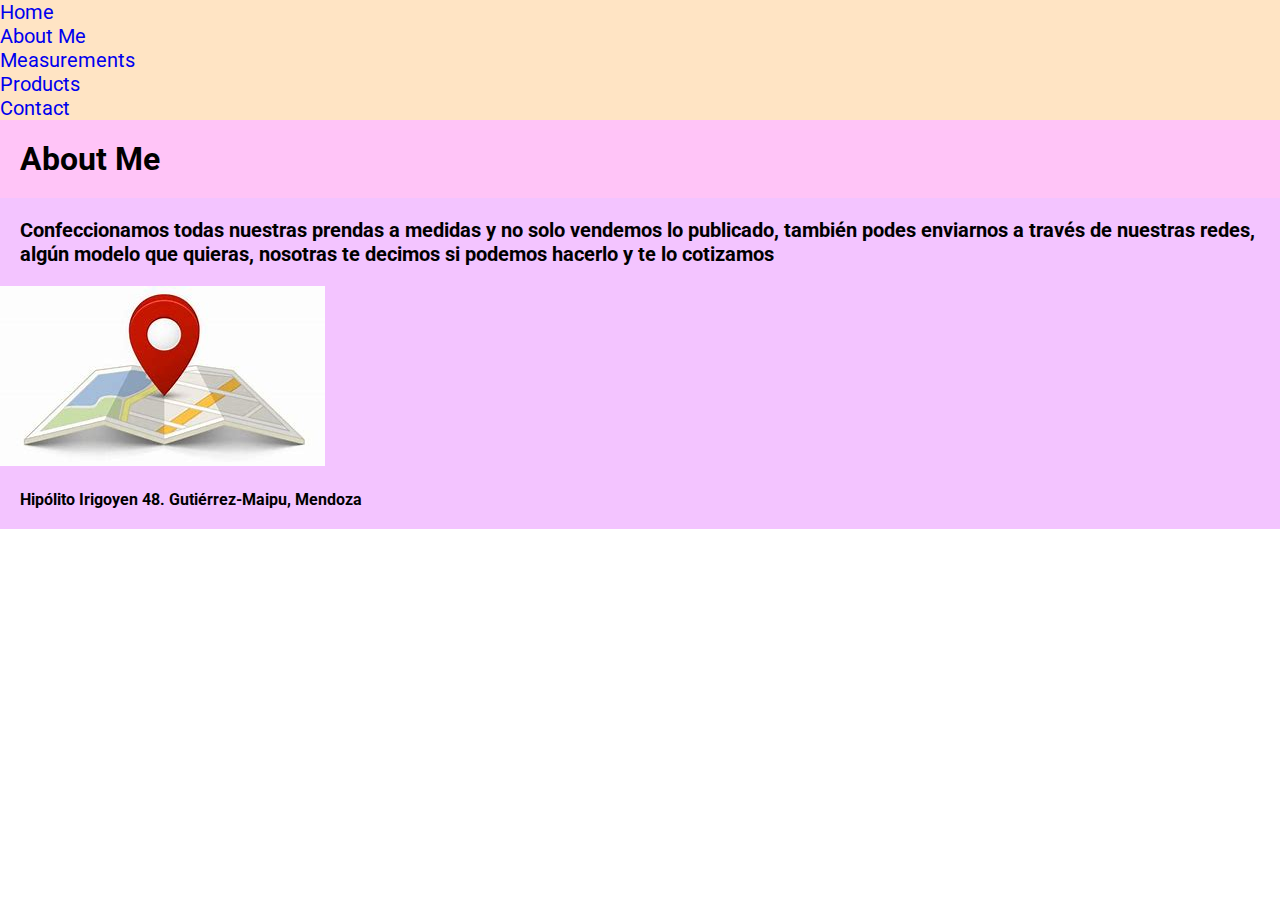
<file: pages/about-me.html>
<!DOCTYPE html>
<html lang="en">

<head>
    <meta charset="UTF-8">
    <meta http-equiv="X-UA-Compatible" content="IE=edge">
    <meta name="viewport" content="width=, initial-scale=1.0">
    <title>Document</title>
    <link rel="stylesheet" href="../css/styles.css">
    <link rel="icon" href="../assets/image/logo.png">
    <link href="https://fonts.googleapis.com/css2?family=Roboto&display=swap" rel="stylesheet">
</head>

<body class="fuente">
    <header>
        <nav>
            <ul class="tamaño">
                <li><a href="../index.html">Home</a></li>
                <li><a href="../pages/about-me.html">About Me</a></li>
                <li><a href="../pages/measurements.html">Measurements</a></li>
                <li><a href="../pages/products.html">Products</a></li>
                <li><a href="../pages/contact.html">Contact</a></li>
            </ul>
        </nav>
    </header>
    <main>
        <div>
            <h1 class="color-h1">About Me</h1>
            <p class="tamaño negrita fondo">Confeccionamos todas nuestras prendas a medidas y no solo vendemos lo publicado,
                también podes enviarnos a través de nuestras redes, algún modelo que quieras, nosotras te decimos si
                podemos hacerlo y te lo cotizamos
            </p>
        </div>
        <div class="fondo">
            <a href="about-me.html"><img src="../assets/image/UBICACION.jpg" alt="ubicacion"></a><!--ACA LUEGO PONDRIA LA UBICACION REAL EN EL CENTRO-->
        </div>
        <div class="fondo">
            <p class="negrita">Hipólito Irigoyen 48. Gutiérrez-Maipu, Mendoza</p>
        </div>
    </main>
    <footer></footer>
</body>

</html>
</file>
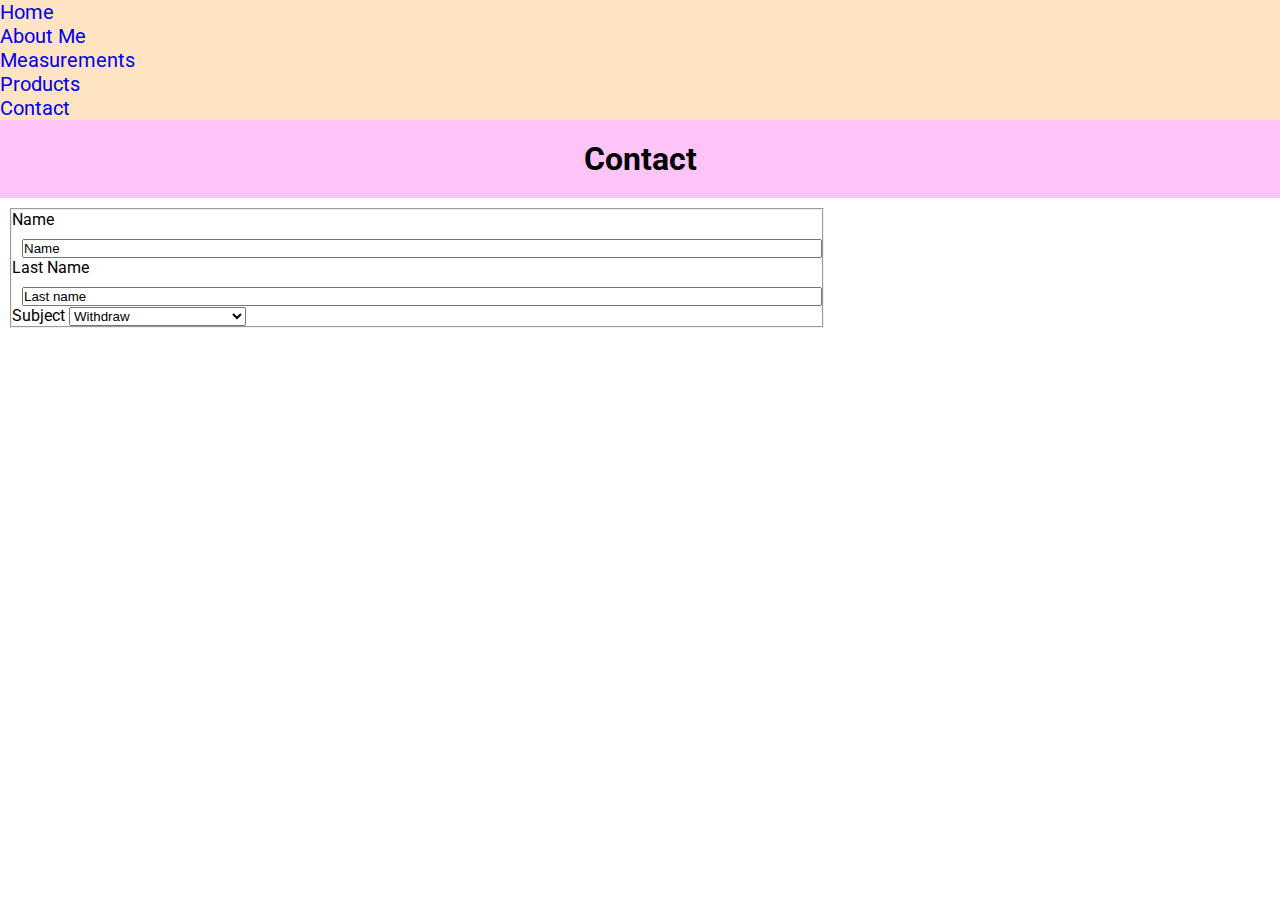
<file: pages/contact.html>
<!DOCTYPE html>
<html lang="en">

<head>
    <meta charset="UTF-8">
    <meta http-equiv="X-UA-Compatible" content="IE=edge">
    <meta name="viewport" content="width=device-width, initial-scale=1.0">
    <title>Document</title>
    <link rel="stylesheet" href="../css/styles.css">
    <link rel="icon" href="../assets/image/logo.png">
    <link href="https://fonts.googleapis.com/css2?family=Roboto&display=swap" rel="stylesheet">
</head>

<body class="fuente">
    <header>
        <nav>
            <ul class="tamaño">
                <li><a href="../index.html">Home</a></li>
                <li><a href="../pages/about-me.html">About Me</a></li>
                <li><a href="../pages/measurements.html">Measurements</a></li>
                <li><a href="../pages/products.html">Products</a></li>
                <li><a href="../pages/contact.html">Contact</a></li>
            </ul>
        </nav>
    </header>
    <main>
        <h1 class="color-h1 centrar">Contact</h1>
        <form>
            <!--ESTE FORMULARIO LUEGO LO HARIA MUCHO MEJOR EN TAMAÑO Y POSICION CON FLEXBOX Y GRIDS, ESTO ES SOLO UNA MUETRA DE LOQ  ME GUSTARIA EMPEZAR A HACER-->
            <fieldset class="distancia-contact">
                <label for="fname">Name</label>
                <input type="text" name="fname" value="Name" class="distancia-contact">
                <label for="lname">Last Name</label>
                <input type="text" name="lname" value="Last name" class="distancia-contact">
                <label for="Subject">Subject</label>
                <select name="Subject">
                    <option value="Withdraw">Withdraw</option>
                    <option value="Problems with the product">Problems with the product</option>
                    <option value="Other">Other</option>
                </select>
            </fieldset>
        </form>
    </main>
    <footer></footer>
</body>

</html>
</file>
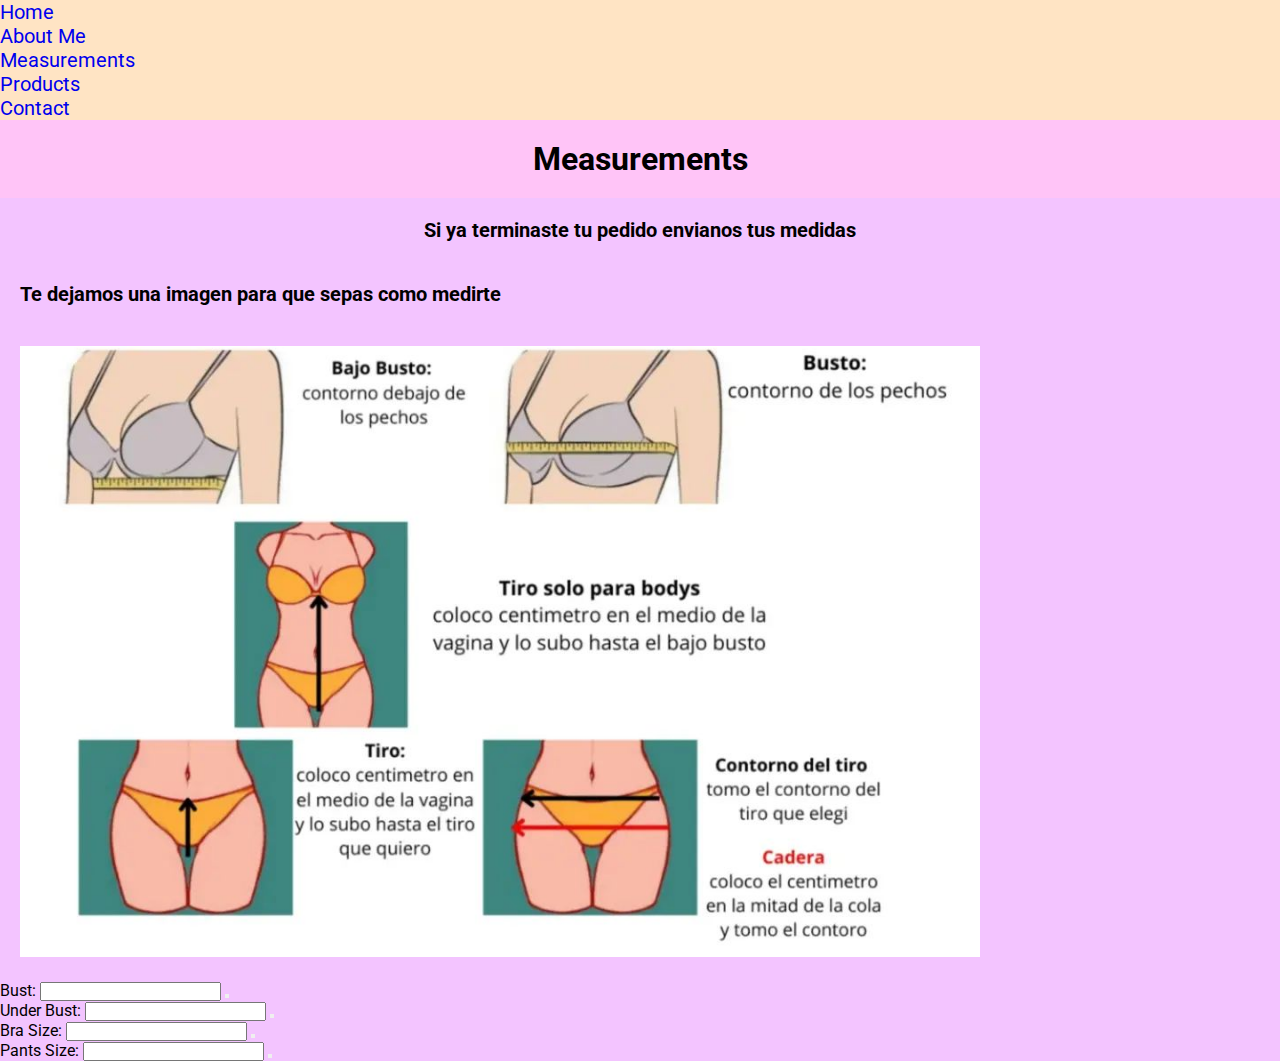
<file: pages/measurements.html>
<!DOCTYPE html>
<html lang="en">

<head>
    <meta charset="UTF-8">
    <meta http-equiv="X-UA-Compatible" content="IE=edge">
    <meta name="viewport" content="width=device-width, initial-scale=1.0">
    <title>Document</title>
    <link rel="stylesheet" href="../css/styles.css">
    <link rel="icon" href="../assets/image/logo.png">
    <link href="https://fonts.googleapis.com/css2?family=Roboto&display=swap" rel="stylesheet">
</head>

<body class="fuente">
    <header>
        <nav>
            <ul class="tamaño">
                <li><a href="../index.html">Home</a></li>
                <li><a href="../pages/about-me.html">About Me</a></li>
                <li><a href="../pages/measurements.html">Measurements</a></li>
                <li><a href="../pages/products.html">Products</a></li>
                <li><a href="../pages/contact.html">Contact</a></li>
            </ul>
        </nav>
    </header>
    <main>
        <div>
            <h1 class="color-h1 centrar">Measurements</h1>
            <p class="tamaño centrar negrita fondo"> Si ya terminaste tu pedido envianos tus medidas</p>
            <p class=" tamaño negrita fondo">Te dejamos una imagen para que sepas como medirte</p>
        </div>
        <div class="fondo">
            <a href="measurements.html"><img src="../assets/image/medidas.png" alt="muestra"
                    class="tamaño-fotos-measurements"></a> <!--ESTA IMAGEN LUEGO IRIA BIEN EN EL CENTRO NO LA PONGO AHORA EN EL CENTRO XQ EL PROFESOR NOS DIJO Q NO PUCIERAMOS MUCHOS PX PARA TRATAR DE DEJAR ALGO EN EL CENTRO, ES DE MODO ILUSTRATIVO HASTA PODER USAR FLEX BOX Y GRIDS-->
        </div>

        <div class="fondo">
            <label for="Talle">Bust:</label>
            <input type="number" name="talle">
            <button type="submit"></button>
        </div>
        <div class="fondo">
            <label for="Talle">Under Bust:</label>
            <input type="number" name="talle">
            <button type="submit"></button>
        </div>
        <div class="fondo">
            <label for="Talle">Bra Size:</label>
            <input type="number" name="talle">
            <button type="submit"></button>
        </div>
        <div class="fondo">
            <label for="Talle">Pants Size:</label>
            <input type="number" name="talle">
            <button type="submit"></button>
        </div>

    </main>
</body>

</html>
</file>
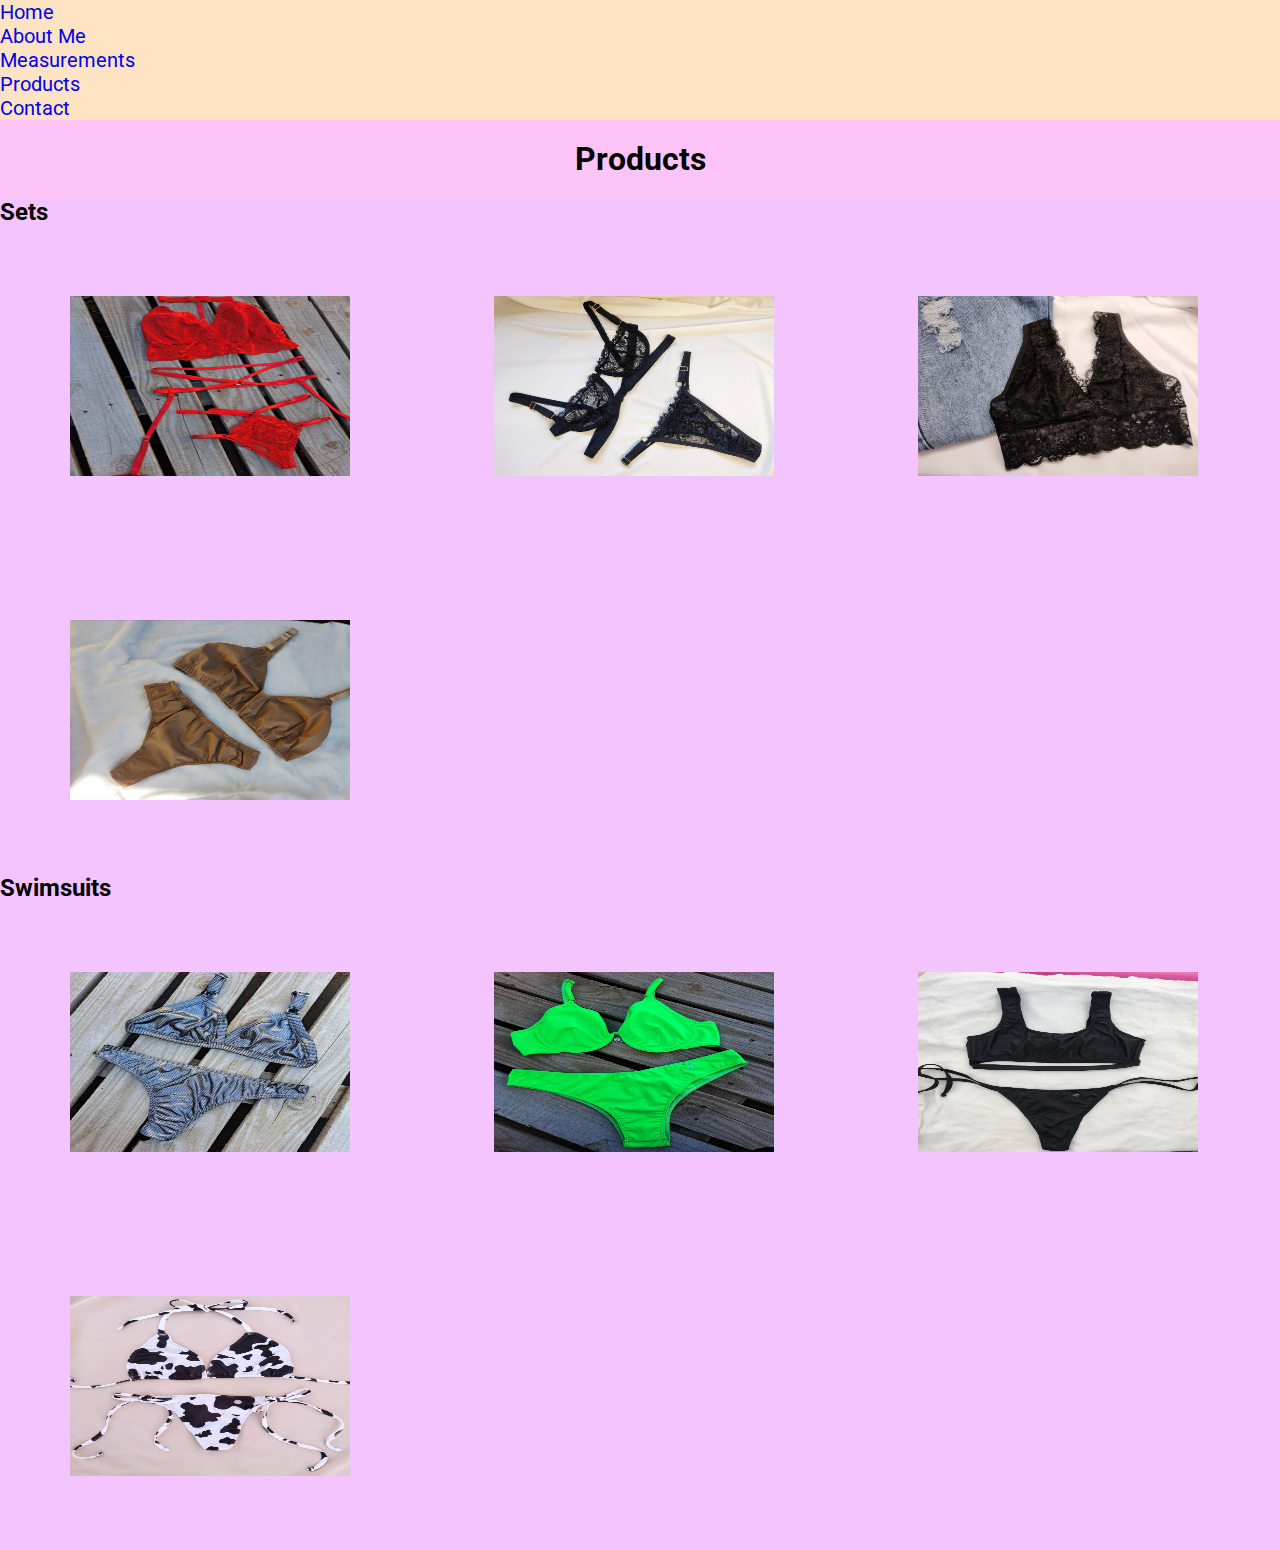
<file: pages/products.html>
<!DOCTYPE html>
<html lang="en">

<head>
    <meta charset="UTF-8">
    <meta http-equiv="X-UA-Compatible" content="IE=edge">
    <meta name="viewport" content="width=device-width, initial-scale=1.0">
    <title>Document</title>
    <link rel="stylesheet" href="../css/styles.css">
    <link rel="icon" href="../assets/image/logo.png">
    <link href="https://fonts.googleapis.com/css2?family=Roboto&display=swap" rel="stylesheet">
</head>

<body class="fuente">
    <header>
        <nav>
            <ul class="tamaño">
                <li><a href="../index.html">Home</a></li>
                <li><a href="../pages/about-me.html">About Me</a></li>
                <li><a href="../pages/measurements.html">Measurements</a></li>
                <li><a href="../pages/products.html">Products</a></li>
                <li><a href="../pages/contact.html">Contact</a></li>
            </ul>
        </nav>
    </header>
    <main>
        <div>
            <h1 class="color-h1 centrar">Products</h1>
        </div>

        <div class="fondo">
            <h2>Sets</h2>
        </div>

        <!--ESTA SECTION ES DE SETS-->

        <section class="fondo"> <!--LAS CLASES ESTAN ABAJO PORQUE PUSE FORMATO DOCUMENTO, NO SE SI ESTARA BIEN ASI Q SE VEAN ABAJO-->
            <a href="products.html"><img src="../assets/image/IMG-20220831-WA0044.jpg" alt="muestra"
                    class="tamaño-fotos-products"></a>
            <a href="products.html"><img src="../assets/image/Screenshot_20220928-122034_2.png" alt="muestra"
                    class="tamaño-fotos-products"></a>
            <a href="products.html"><img src="../assets/image/Screenshot_20220928-122141_2.png" alt="muestra"
                    class="tamaño-fotos-products"></a>
            <a href="products.html"><img src="../assets/image/Screenshot_20220928-122157_2.png" alt="muestra"
                    class="tamaño-fotos-products"></a>
        </section>

        <div class="fondo">
            <h2>Swimsuits</h2>
        </div>

        <!--ESTA SECTION ES DE SWIMSUITS-->

        <section class="fondo">
            <a href="products.html"><img src="../assets/image/Screenshot_20220928-121908_2.png" alt="muestra"
                    class="tamaño-fotos-products"></a>
            <a href="products.html"><img src="../assets/image/Screenshot_20220928-121920_2.png" alt="muestra"
                    class="tamaño-fotos-products"></a>
            <a href="products.html"><img src="../assets/image/Screenshot_20220928-122046_2.png" alt="muestra"
                    class="tamaño-fotos-products"></a>
            <a href="products.html"><img src="../assets/image/Screenshot_20220928-122127_2.png" alt="muestra"
                    class="tamaño-fotos-products"></a>
        </section>
    </main>
</body>

</html>
</file>
<file: css/styles.css>
* {
    margin: 0;
    padding: 0;
    box-sizing: border-box;
}
.nav-bar li a:hover{
    color: pink;

}
header {
    background-color: bisque;

}
.fondo{
    background-color: rgb(243, 196, 255);
}

/**CSS DE HOME**/
.fuente {
    font-family: 'Roboto', sans-serif;
}

.estilo-h1 {
    color: rgb(234, 2, 230);
    background-color: rgb(255, 196, 247);
    text-align: center;
    font-size: 35px;
}

.centrar {
    text-align: center;
}

.negrita {
    font-weight: bold;
}

.tamaño {
    font-size: 20px;
}

.logo {
    width: 300px;
    /**Esta imagen despues iria en el centro**/
    /**NO LA PONGO EN EL CENTRO CON BOX MODELING PORQUE EL PROFESOR NOS DIJO Q NO PUCIERAMOS MUCHOS PX PARA TRATAR DE DEJARA ALGO EN EL MEDIO**/
}

/**ACA USE BOX MODELING**/
.tamaño-fotos-home {
    width: 200px;
    height: 285px;
    padding: 10px;
    margin: 60px;
}


/**CSS DE ABOUT ME**/
/**ALGUNOS CSS SE REPITEN DE LAS CLASES ANTERIORES, ACA VAN LOS NUEVOS Q TIENEN Q SER SOLO PARA ABOUT ME**/
/**ACA USE BOX MODELING**/
.color-h1 {
    background-color: rgb(255, 196, 247);
    padding: 20px;
}

/**CSS DE MEASUREMENTS**/
/**ALGUNOS CSS SE REPITEN DE LAS CLASES ANTERIORES, ACA VAN LOS NUEVOS Q TIENEN Q SER SOLO PARA MEASUREMENTS**/

.tamaño-fotos-measurements {
    /**ACA USE BOX MODELING**/
    width: 1000px;
    padding: 20px;
}

/**ACA USE BOX MODELING**/

main div p {
    padding: 20px;
}

/**CSS DE PRODUCTS**/
/**ALGUNOS CSS SE REPITEN DE LAS CLASES ANTERIORES, ACA VAN LOS NUEVOS Q TIENEN Q SER SOLO PARA PRODUCTS**/
/**ACA USE BOX MODELING**/
.tamaño-fotos-products {
    padding: 10px;
    border: 50px;
    margin: 60px;
    width: 300px;
    height: 200px;
}

/**CSS DE CONTACT**/
/**ACA USE BOX MODELING**/
.distancia-contact {
    display: inline-block;
    margin-top: 10px;
    margin-left: 10px;
    width: 800px;/**USE MUCHOS PX, ESPERO Q ESTE BIEN, ES MODO ILUSTRATIVO SOLAMENTE...**/
}
.ancho-elementos{
    width: 100px;
}
nav a{
    text-decoration: none;
}
</file>
